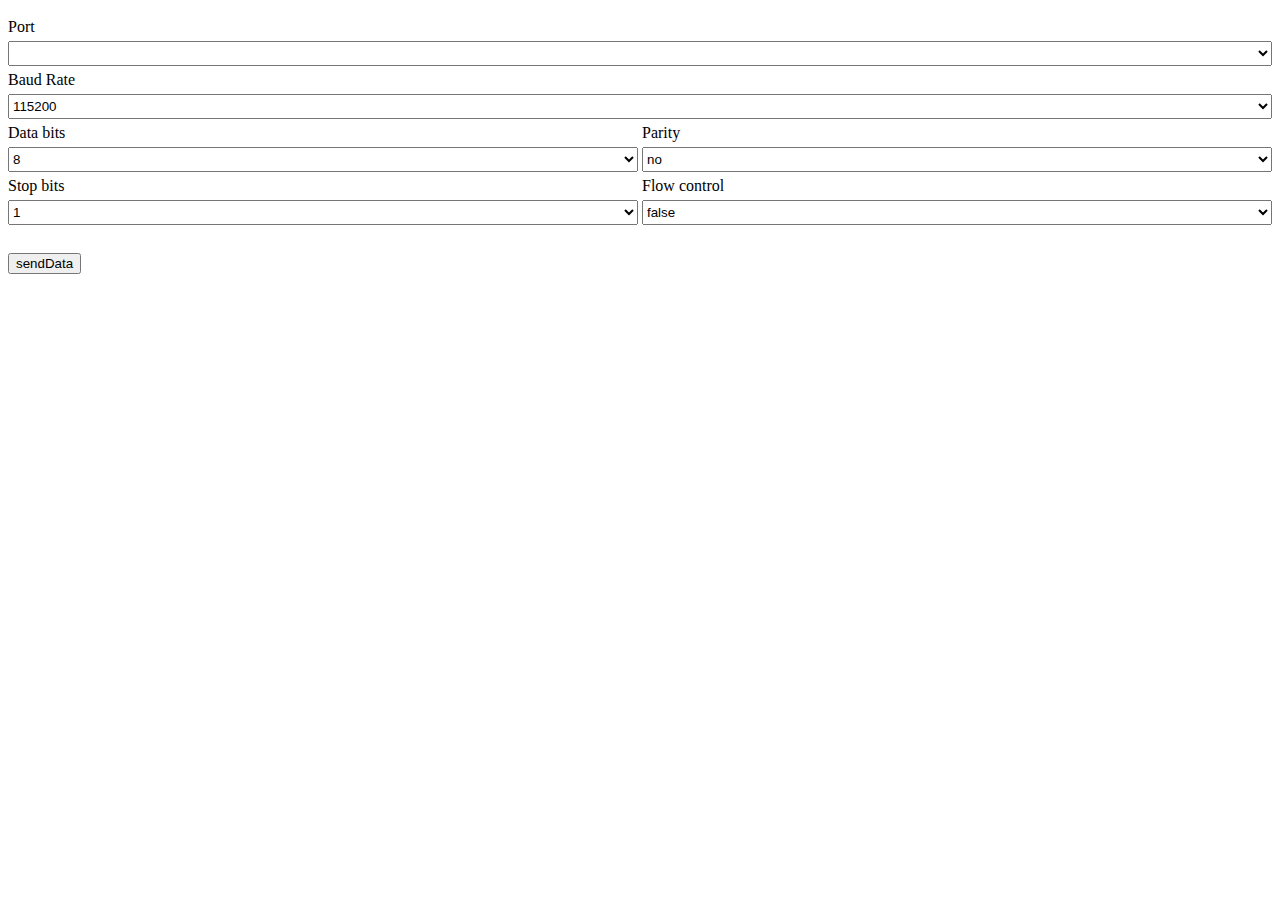
<file: index.html>
<!DOCTYPE html>

<html>
<head>
    <meta http-equiv="X-UA-Compatible" content="IE=edge">
    <meta http-equiv="Content-Type" content="text/html; charset=utf-8">
    <meta name="viewport" content="width=device-width, initial-scale=1, maximum-scale=1, user-scalable=no">
    <meta name="apple-mobile-web-app-capable" content="yes">
    <meta name="screen-orientation" content="portrait">
    <meta name="description" content="chrome com extension">
    <meta name="author" content="strawmanbobi">
    <title>Chrome COM</title>

    <link rel="stylesheet" href="./css/styles.css">

    <script src="sha1.js"></script>
    <script src="http.js"></script>
    <script src="index.js"></script>
</head>
<body>
<div>
    <div>
        <span style="margin-top: 5px;">Port</span>
        <select id="port_list" class="serialcontrol dropdown">
        </select>

        <span style="margin-top: 5px;">Baud Rate</span>
        <select id="baud_rate" class="serialcontrol dropdown">
            <option value="110">110</option>
            <option value="300">300</option>
            <option value="1200">1200</option>
            <option value="2400">2400</option>
            <option value="4800">4800</option>
            <option value="9600">9600</option>
            <option value="14400">14400</option>
            <option value="19200">19200</option>
            <option value="38400">38400</option>
            <option value="57600">57600</option>
            <option value="115200" selected>115200</option>
        </select>

        <div class="row">
            <div class="col">
                <div style="margin-right: 2px;">
                    <span style="margin-top: 5px;">Data bits</span>
                    <select id="databits" class="serialcontrol dropdown">
                        <option value="seven">7</option>
                        <option value="eight" selected>8</option>
                    </select>
                </div>
            </div>
            <div class="col">
                <div style="margin-left: 2px;">
                    <span style="margin-top: 5px;">Parity</span>
                    <select id="parity" class="serialcontrol dropdown">
                        <option value="no" selected>no</option>
                        <option value="odd">odd</option>
                        <option value="even">even</option>
                    </select>
                </div>
            </div>
        </div>

        <div class="row">
            <div class="col">
                <div style="margin-right: 2px;">
                    <span style="margin-top: 5px;">Stop bits</span>
                    <select id="stopbits" class="serialcontrol dropdown">
                        <option value="one" selected>1</option>
                        <option value="two">2</option>
                    </select>
                </div>
            </div>
            <div class="col">
                <div style="margin-left: 2px;">
                    <span style="margin-top: 5px;">Flow control</span>
                    <select id="flow_control" class="serialcontrol dropdown">
                        <option value="false" selected>false</option>
                        <option value="true">true</option>
                    </select>
                </div>
            </div>
        </div>
    </div>
    <br>
    <div id="status" style="margin-top: 5px;"></div>
    <button id="send_button">sendData</button>
</div>

</body>
</html>
</file>
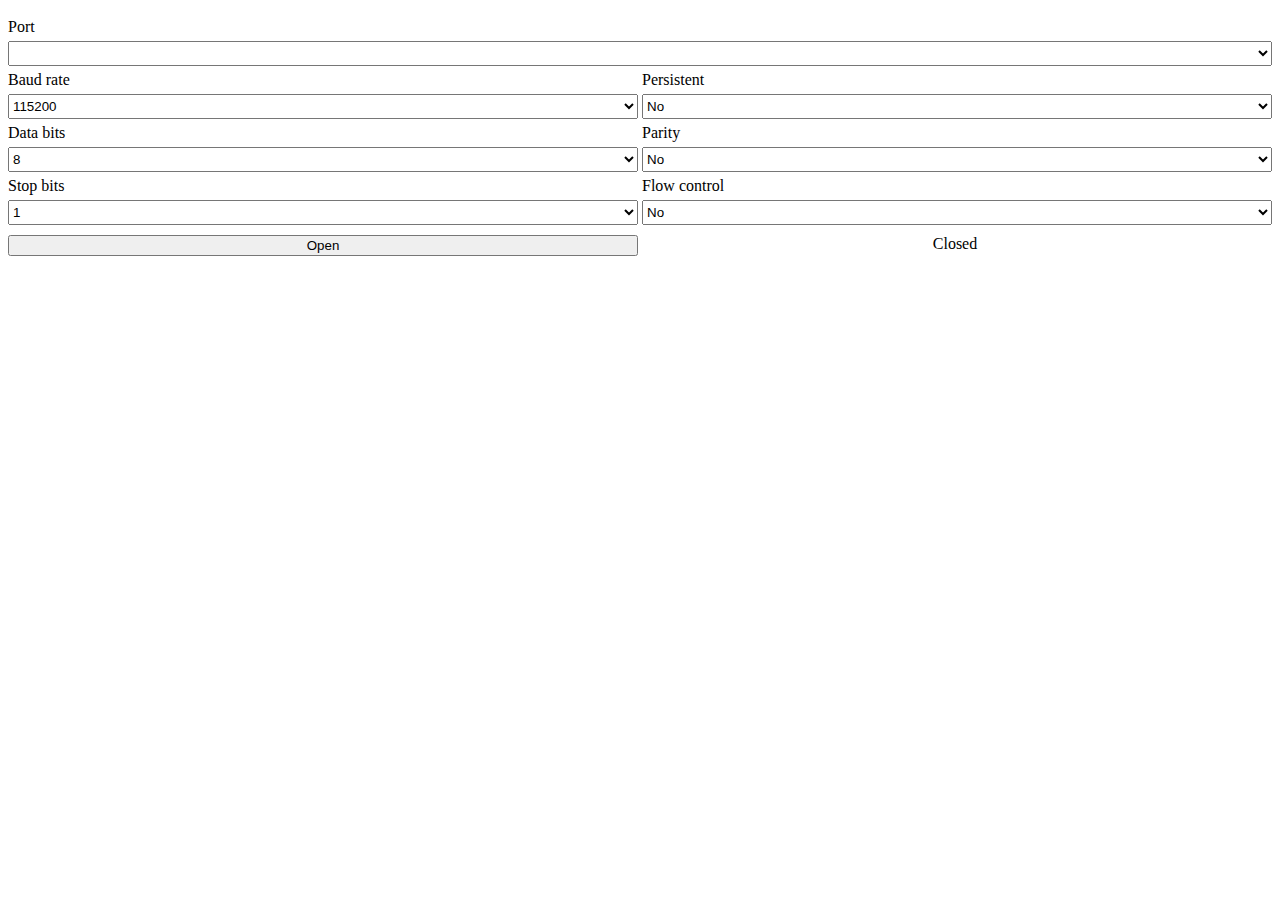
<file: connection.html>
<!DOCTYPE html>

<html>
<head>
    <meta http-equiv="X-UA-Compatible" content="IE=edge">
    <meta http-equiv="Content-Type" content="text/html; charset=utf-8">
    <meta name="viewport" content="width=device-width, initial-scale=1, maximum-scale=1, user-scalable=no">
    <meta name="apple-mobile-web-app-capable" content="yes">
    <meta name="screen-orientation" content="portrait">
    <meta name="description" content="chrome com extension">
    <meta name="author" content="strawmanbobi">
    <title>Web COM</title>
    <link rel="stylesheet" href="./css/styles.css">

    <script src="js/sha1.js"></script>
    <script src="js/http.js"></script>
    <script src="js/index.js"></script>
</head>
<body>
<div>
    <div>
        <span style="margin-top: 5px;">Port</span>
        <select id="port_list" class="serialcontrol dropdown">
        </select>

        <div class="row">
            <div class="col">
                <div style="margin-right: 2px;">
                    <span style="margin-top: 5px;">Baud rate</span>
                    <select id="baud_rate" class="serialcontrol dropdown">
                        <option value="110">110</option>
                        <option value="300">300</option>
                        <option value="1200">1200</option>
                        <option value="2400">2400</option>
                        <option value="4800">4800</option>
                        <option value="9600">9600</option>
                        <option value="14400">14400</option>
                        <option value="19200">19200</option>
                        <option value="38400">38400</option>
                        <option value="57600">57600</option>
                        <option value="115200" selected>115200</option>
                    </select>
                </div>
            </div>
            <div class="col">
                <div style="margin-left: 2px;">
                    <span style="margin-top: 5px;">Persistent</span>
                    <select id="persist" class="serialcontrol dropdown">
                        <option value="false" selected>No</option>
                        <option value="true">Yes</option>
                    </select>
                </div>
            </div>
        </div>

        <div class="row">
            <div class="col">
                <div style="margin-right: 2px;">
                    <span style="margin-top: 5px;">Data bits</span>
                    <select id="databits" class="serialcontrol dropdown">
                        <option value="seven">7</option>
                        <option value="eight" selected>8</option>
                    </select>
                </div>
            </div>
            <div class="col">
                <div style="margin-left: 2px;">
                    <span style="margin-top: 5px;">Parity</span>
                    <select id="parity" class="serialcontrol dropdown">
                        <option value="no" selected>No</option>
                        <option value="odd">Odd</option>
                        <option value="even">Even</option>
                    </select>
                </div>
            </div>
        </div>

        <div class="row">
            <div class="col">
                <div style="margin-right: 2px;">
                    <span style="margin-top: 5px;">Stop bits</span>
                    <select id="stopbits" class="serialcontrol dropdown">
                        <option value="one" selected>1</option>
                        <option value="two">2</option>
                    </select>
                </div>
            </div>
            <div class="col">
                <div style="margin-left: 2px;">
                    <span style="margin-top: 5px;">Flow control</span>
                    <select id="flow_control" class="serialcontrol dropdown">
                        <option value="false" selected>No</option>
                        <option value="true">Yes</option>
                    </select>
                </div>
            </div>
        </div>

        <div class="row">
            <div class="col">
                <div style="margin-right: 2px;">
                    <button id="button_connect" class="serialcontrol" style="width: 100%; ">Open</button>
                </div>
            </div>
            <div class="col">
                <div style="margin-right: 2px;">
                    <div id="status" style="text-align: center;" class="serialcontrol">Closed</div>
                </div>
            </div>
        </div>
    </div>
    <br>
</div>
</body>
</html>
</file>
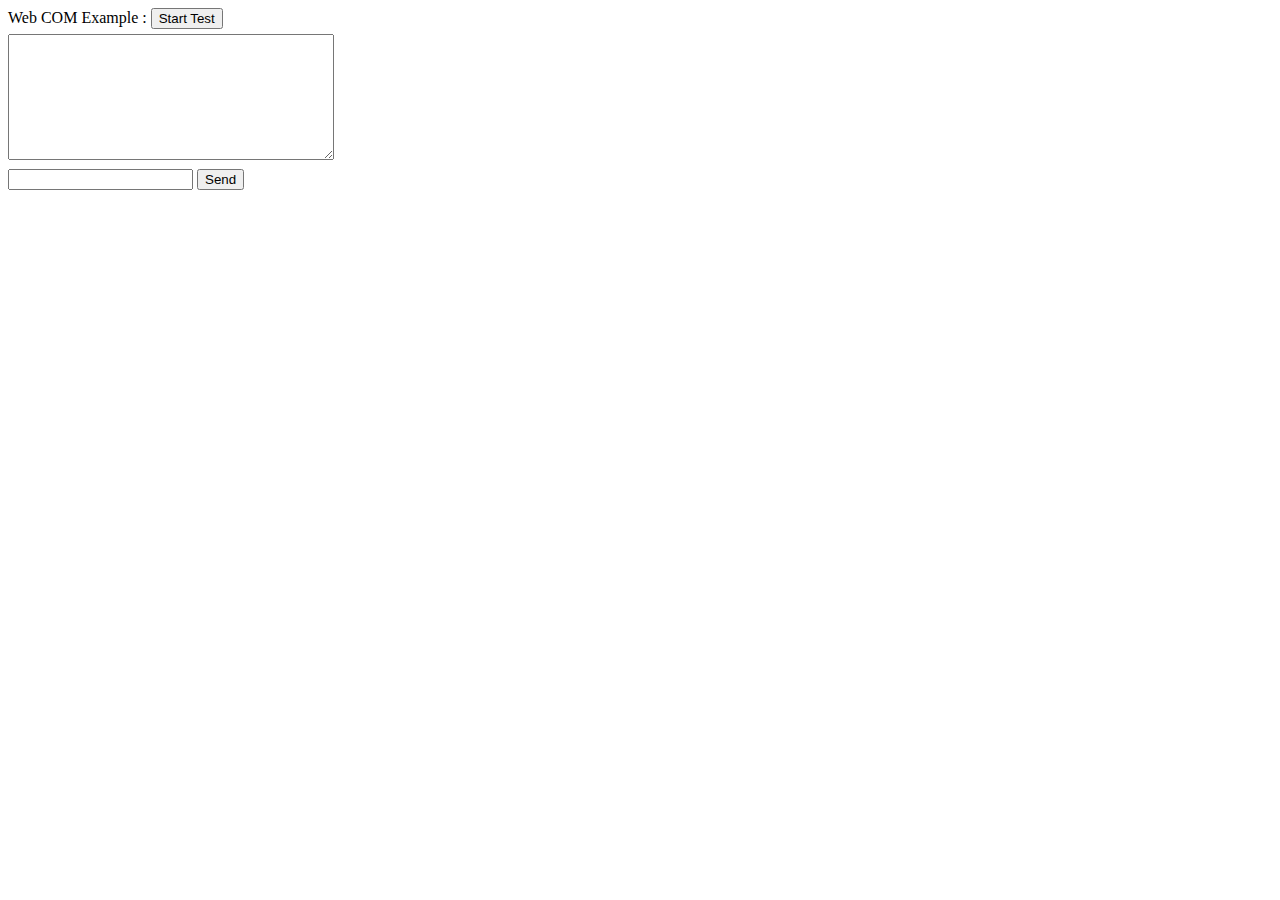
<file: example/example.html>
<!DOCTYPE html>

<html>
<head>
    <meta http-equiv="X-UA-Compatible" content="IE=edge">
    <meta http-equiv="Content-Type" content="text/html; charset=utf-8">
    <meta name="viewport" content="width=device-width, initial-scale=1, maximum-scale=1, user-scalable=no">
    <meta name="apple-mobile-web-app-capable" content="yes">
    <meta name="screen-orientation" content="portrait">
    <meta name="description" content="chrome com extension">
    <meta name="author" content="strawmanbobi">
    <title>Web COM Example</title>

    <script src="example.js"></script>
</head>
<body>
<div>
    <div>
        <span style="margin-top: 5px;">Web COM Example : </span>
        <button id="button_start">Start Test</button>
    </div>
    <div>
        <textarea id="received_content" style="margin-top: 5px; width: 320px; height: 120px;" readonly></textarea>
    </div>
    <div>
        <input id="send_content" style="margin-top: 5px;"> <button id="button_send">Send</button>
    </div>
</div>
</body>
</html>
</file>
<file: css/styles.css>
/**
 * create by strawmanbobi
 * 2016-11-30
 */

/* Space out content a bit */

html,
body {
    height: 100%;
    font-family: "Microsoft YaHei", "Hiragino Sans GB", "Californian FB";
    padding-top: 5px;
    padding-bottom: 5px;
}

/* Custom page header */
.header {
    border-bottom: 1px solid #e5e5e5;
}

/* Make the masthead heading the same height as the navigation */
.header h3 {
    margin-top: 0;
    margin-bottom: 0;
    line-height: 40px;
    padding-bottom: 19px;
}

/* Custom page footer */
.footer {
    padding-top: 19px;
    color: #777;
    border-top: 1px solid #e5e5e5;
}

/* Customize container */
@media (min-width: 768px) {
}

.container-narrow > hr {
    margin: 10px 0;
}

.pointer {
    cursor: pointer
}

.serialcontrol {
    margin-top: 5px;
    margin-bottom: 5px;
}

.dropdown {
    width: 100%;
    height: 25px;
}

/* columns */
.col {
    float: left;
    width: 50%;
}

.last {
    float: right;
    width: 50%;
}

.row {
    height: auto;
    overflow: auto;
}

/* Responsive: Portrait tablets and up */
@media screen and (min-width: 320px) {
    /* Remove the padding we set earlier */
    .header,
    .footer {
        padding-left: 0;
        padding-right: 0;
    }

    /* Space out the masthead */
    .header {
        margin-bottom: 30px;
    }
}
</file>
